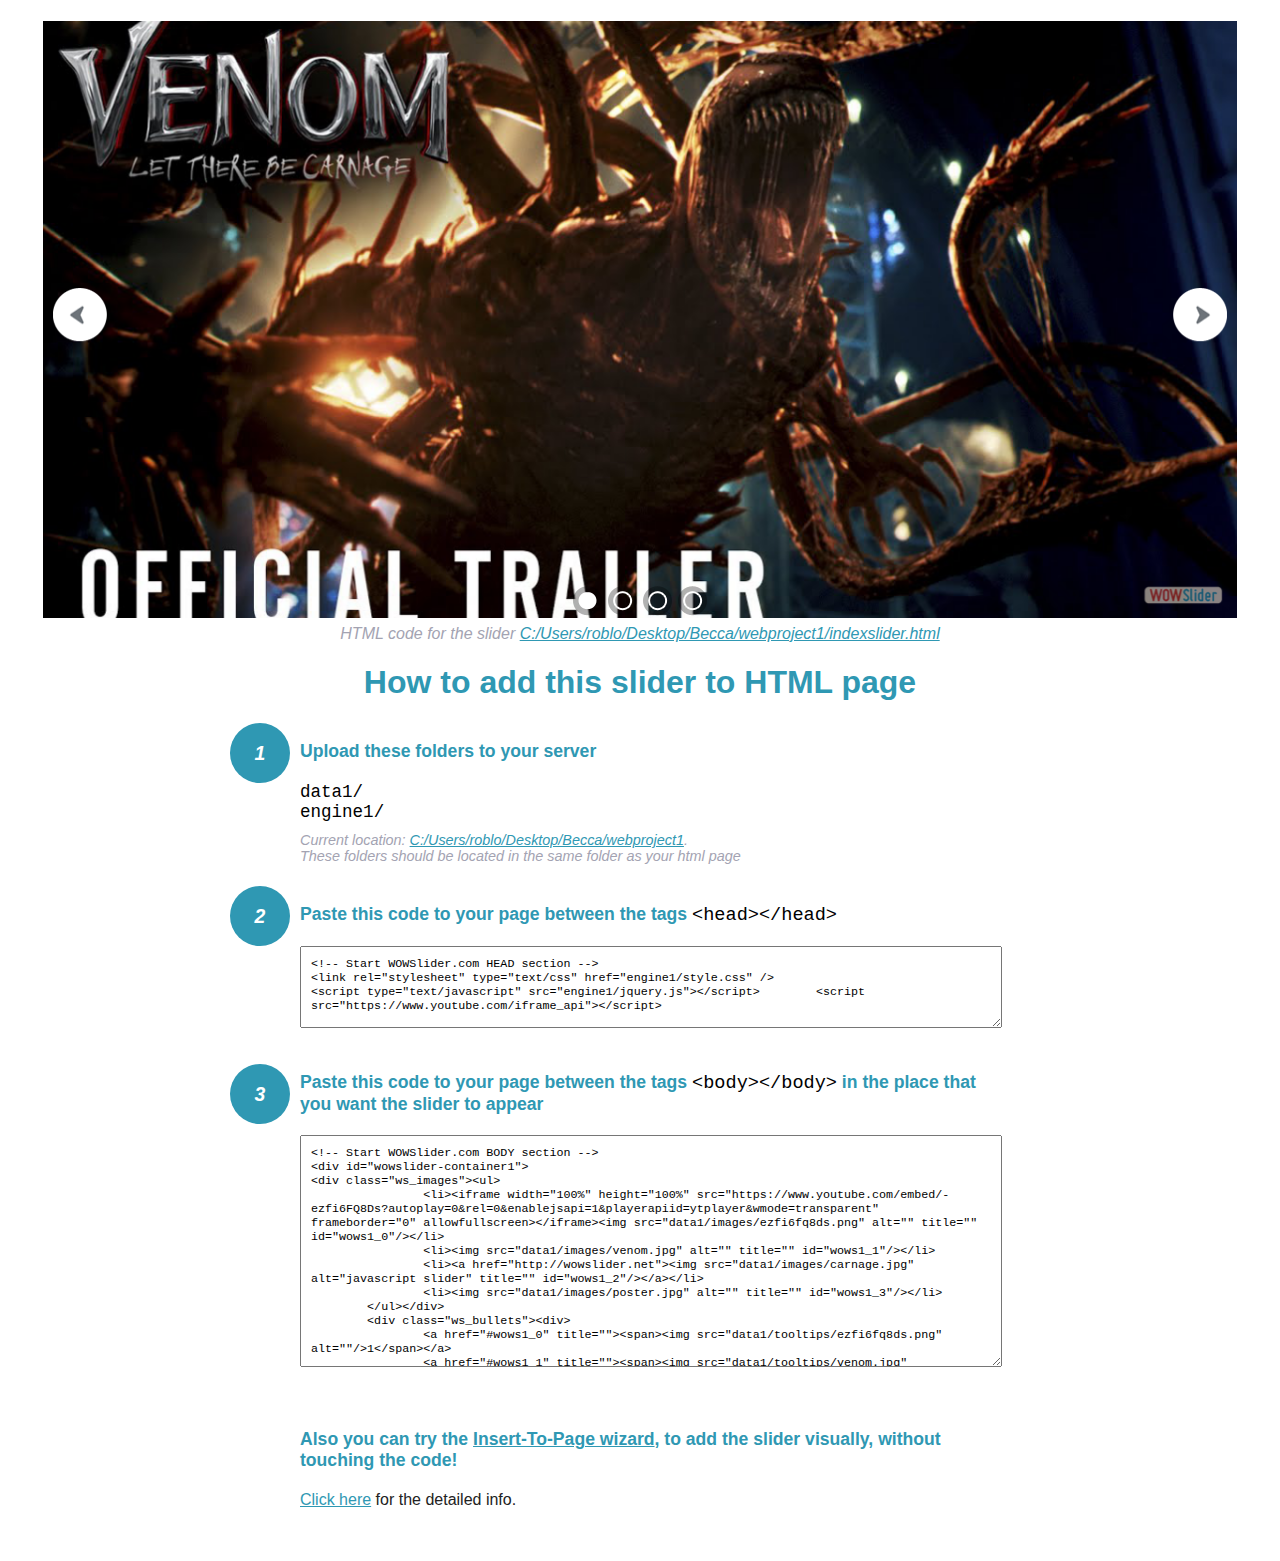
<file: webproject2/indexslider-howto.html>
<!DOCTYPE html>
<html>
<head>
	<title>WOWSlider</title>
	<meta http-equiv="content-type" content="text/html; charset=utf-8" />
	<meta name="description" content="WOWSlider" />
	
	<!-- Start WOWSlider.com HEAD section --> <!-- add to the <head> of your page -->
	<link rel="stylesheet" type="text/css" href="engine1/style.css" />
	<script type="text/javascript" src="engine1/jquery.js"></script>	<script src="https://www.youtube.com/iframe_api"></script>

	<!-- End WOWSlider.com HEAD section -->


<style>
.instuction {
	font-family: sans-serif, Arial;
	display: block;
	margin: 0 auto;
	max-width: 820px;
	width: 100%;
	padding: 0 70px;
	color: #222;
	-webkit-box-sizing: border-box;
	-moz-box-sizing: border-box;
	box-sizing: border-box;
}
.instuction h1 img {
	max-width: 170px;
	vertical-align: middle;
	margin-bottom: 10px;
}
.instuction h1 {
	color: #2F98B3;
	text-align: center;
}
.instuction h2 {
	position: relative;
	font-size: 1.1em;
	color: #2F98B3;
	margin-bottom: 20px;
	margin-top: 40px;
}
.instuction h2 span.num {
	position: absolute;
	left: -70px;
	top: -18px;
	display: inline-block;
	vertical-align: middle;
	font-style: italic;
	font-size: 1.1em;
	width: 60px;
	height: 60px;
	line-height: 60px;
	text-align: center;
	background: #2F98B3;
	color: #fff;
	border-radius: 50%;
}
.instuction .mono {
	color: #000;
	font-family: monospace;
	font-size: 1.3em;
	font-weight: normal;
}
.instuction li.mono {
	font-size: 1.5em;
}

.instuction ul {
	font-size: 0.9em;
	margin-top: 0;
	padding-left: 0;
	list-style: none;
}
.instuction .note {
	color: #A3A3B2;
	font-style: italic;
	padding-top: 10px;
}
.instuction p.note {
	text-align: center;
	padding-top: 0;
	margin-top: 4px;
}
.instuction textarea {
	font-size: 0.9em;
	min-height: 60px;
	padding: 10px;
	margin: 0;
	overflow: auto;
	max-width: 100%;
	width: 100%;
}
.instuction a,
.instuction a:visited {
	color: #2F98B3;
}
</style>


</head>
<body style="margin:auto">

<br>

<!-- Start WOWSlider.com BODY section --> <!-- add to the <body> of your page -->
<div id="wowslider-container1">
<div class="ws_images"><ul>
		<li><iframe width="100%" height="100%" src="https://www.youtube.com/embed/-ezfi6FQ8Ds?autoplay=0&rel=0&enablejsapi=1&playerapiid=ytplayer&wmode=transparent" frameborder="0" allowfullscreen></iframe><img src="data1/images/ezfi6fq8ds.png" alt="" title="" id="wows1_0"/></li>
		<li><img src="data1/images/venom.jpg" alt="" title="" id="wows1_1"/></li>
		<li><a href="http://wowslider.net"><img src="data1/images/carnage.jpg" alt="javascript slider" title="" id="wows1_2"/></a></li>
		<li><img src="data1/images/poster.jpg" alt="" title="" id="wows1_3"/></li>
	</ul></div>
	<div class="ws_bullets"><div>
		<a href="#wows1_0" title=""><span><img src="data1/tooltips/ezfi6fq8ds.png" alt=""/>1</span></a>
		<a href="#wows1_1" title=""><span><img src="data1/tooltips/venom.jpg" alt=""/>2</span></a>
		<a href="#wows1_2" title=""><span><img src="data1/tooltips/carnage.jpg" alt=""/>3</span></a>
		<a href="#wows1_3" title=""><span><img src="data1/tooltips/poster.jpg" alt=""/>4</span></a>
	</div></div><div class="ws_script" style="position:absolute;left:-99%"><a href="http://wowslider.net">responsive slider</a> by WOWSlider.com v9.0</div>
<div class="ws_shadow"></div>
</div>	
<script type="text/javascript" src="engine1/wowslider.js"></script>
<script type="text/javascript" src="engine1/script.js"></script>
<!-- End WOWSlider.com BODY section -->


<div class="instuction">
	<p class="note">HTML code for the slider <a href="file:///C:/Users/roblo/Desktop/Becca/webproject1/indexslider.html">C:/Users/roblo/Desktop/Becca/webproject1/indexslider.html</a></p>

	<h1>
		How to add this slider to HTML page
	</h1>

	<h2><span class="num">1</span> Upload these folders to your server</h2>
	<ul>
		<li class="mono">data1/</li>
		<li class="mono">engine1/</li>
		<li class="note">Current location: <a href="file:///C:/Users/roblo/Desktop/Becca/webproject1">C:/Users/roblo/Desktop/Becca/webproject1</a>. <br>These folders should be located in the same folder as your html page</li>
	</ul>

	<h2><span class="num">2</span> Paste this code to your page between the tags <span class="mono">&lt;head&gt;&lt;/head&gt;</span></h2>
	<textarea onclick="this.select()">&lt;!-- Start WOWSlider.com HEAD section --&gt;
&lt;link rel=&quot;stylesheet&quot; type=&quot;text/css&quot; href=&quot;engine1/style.css&quot; /&gt;
&lt;script type=&quot;text/javascript&quot; src=&quot;engine1/jquery.js&quot;&gt;&lt;/script&gt;	&lt;script src=&quot;https://www.youtube.com/iframe_api&quot;&gt;&lt;/script&gt;

&lt;!-- End WOWSlider.com HEAD section --&gt;</textarea>


	<h2><span class="num" style="top: -8px;">3</span> Paste this code to your page between the tags <span class="mono">&lt;body&gt;&lt;/body&gt;</span> in the place that you want the slider to appear</h2>
	<textarea onclick="this.select()" rows="15">&lt;!-- Start WOWSlider.com BODY section --&gt;
&lt;div id=&quot;wowslider-container1&quot;&gt;
&lt;div class=&quot;ws_images&quot;&gt;&lt;ul&gt;
		&lt;li&gt;&lt;iframe width=&quot;100%&quot; height=&quot;100%&quot; src=&quot;https://www.youtube.com/embed/-ezfi6FQ8Ds?autoplay=0&rel=0&enablejsapi=1&playerapiid=ytplayer&wmode=transparent&quot; frameborder=&quot;0&quot; allowfullscreen&gt;&lt;/iframe&gt;&lt;img src=&quot;data1/images/ezfi6fq8ds.png&quot; alt=&quot;&quot; title=&quot;&quot; id=&quot;wows1_0&quot;/&gt;&lt;/li&gt;
		&lt;li&gt;&lt;img src=&quot;data1/images/venom.jpg&quot; alt=&quot;&quot; title=&quot;&quot; id=&quot;wows1_1&quot;/&gt;&lt;/li&gt;
		&lt;li&gt;&lt;a href=&quot;http://wowslider.net&quot;&gt;&lt;img src=&quot;data1/images/carnage.jpg&quot; alt=&quot;javascript slider&quot; title=&quot;&quot; id=&quot;wows1_2&quot;/&gt;&lt;/a&gt;&lt;/li&gt;
		&lt;li&gt;&lt;img src=&quot;data1/images/poster.jpg&quot; alt=&quot;&quot; title=&quot;&quot; id=&quot;wows1_3&quot;/&gt;&lt;/li&gt;
	&lt;/ul&gt;&lt;/div&gt;
	&lt;div class=&quot;ws_bullets&quot;&gt;&lt;div&gt;
		&lt;a href=&quot;#wows1_0&quot; title=&quot;&quot;&gt;&lt;span&gt;&lt;img src=&quot;data1/tooltips/ezfi6fq8ds.png&quot; alt=&quot;&quot;/&gt;1&lt;/span&gt;&lt;/a&gt;
		&lt;a href=&quot;#wows1_1&quot; title=&quot;&quot;&gt;&lt;span&gt;&lt;img src=&quot;data1/tooltips/venom.jpg&quot; alt=&quot;&quot;/&gt;2&lt;/span&gt;&lt;/a&gt;
		&lt;a href=&quot;#wows1_2&quot; title=&quot;&quot;&gt;&lt;span&gt;&lt;img src=&quot;data1/tooltips/carnage.jpg&quot; alt=&quot;&quot;/&gt;3&lt;/span&gt;&lt;/a&gt;
		&lt;a href=&quot;#wows1_3&quot; title=&quot;&quot;&gt;&lt;span&gt;&lt;img src=&quot;data1/tooltips/poster.jpg&quot; alt=&quot;&quot;/&gt;4&lt;/span&gt;&lt;/a&gt;
	&lt;/div&gt;&lt;/div&gt;&lt;div class=&quot;ws_script&quot; style=&quot;position:absolute;left:-99%&quot;&gt;&lt;a href=&quot;http://wowslider.net&quot;&gt;responsive slider&lt;/a&gt; by WOWSlider.com v9.0&lt;/div&gt;
&lt;div class=&quot;ws_shadow&quot;&gt;&lt;/div&gt;
&lt;/div&gt;	
&lt;script type=&quot;text/javascript&quot; src=&quot;engine1/wowslider.js&quot;&gt;&lt;/script&gt;
&lt;script type=&quot;text/javascript&quot; src=&quot;engine1/script.js&quot;&gt;&lt;/script&gt;
&lt;!-- End WOWSlider.com BODY section --&gt;</textarea>

<br><br>
<h2>Also you can try the <a href="http://wowslider.com/help/add-wowslider-to-page-2.html" target="_blank">Insert-To-Page wizard</a>, to add the slider visually, without touching the code!</h2>
<p>
	<a href="http://wowslider.com/help/add-wowslider-to-page-2.html" target="_blank">Click here</a> for the detailed info.
</p>
</div>

<br><br>
</body>
</html>
</file>
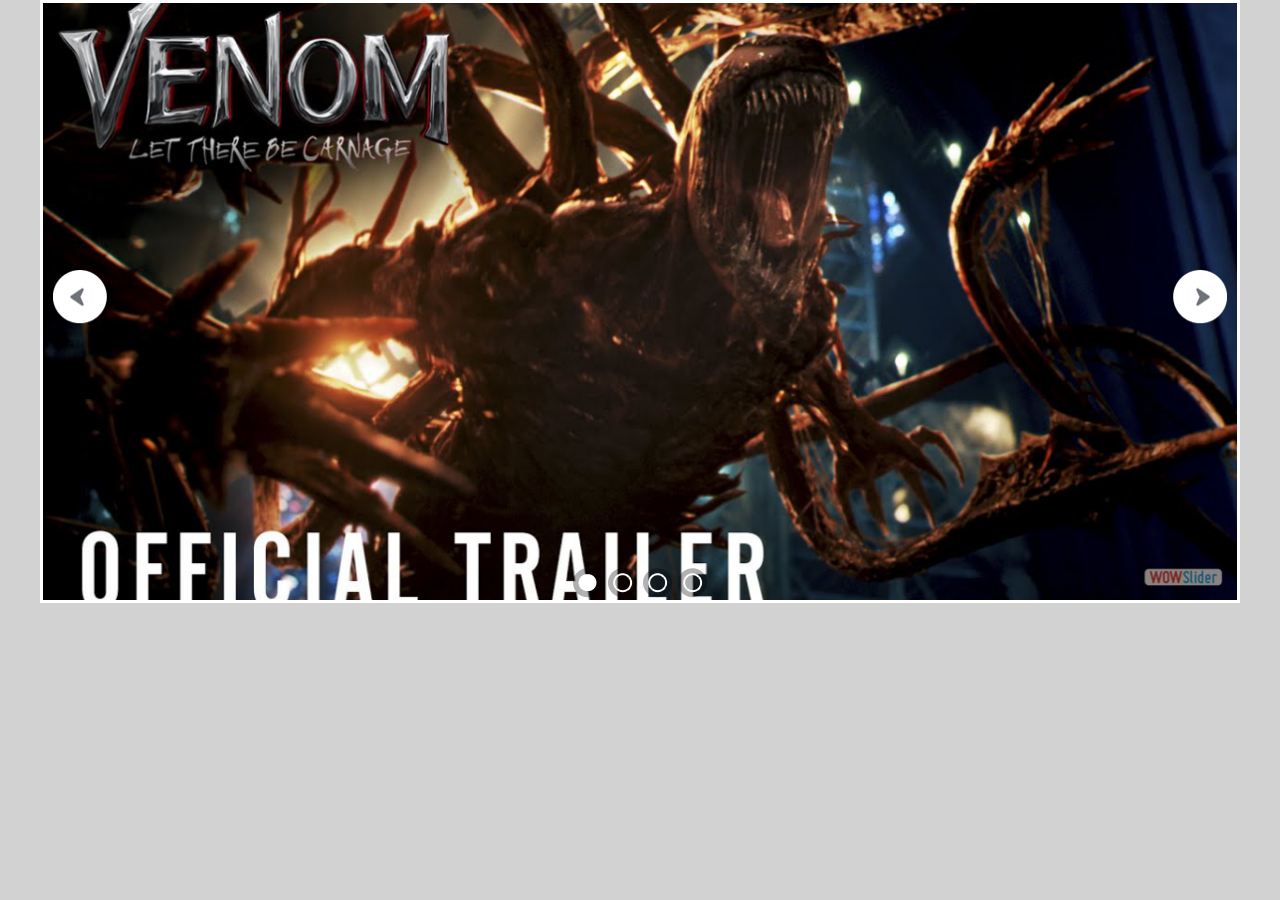
<file: webproject2/indexslider.html>
<!DOCTYPE html>
<html>
<head>
	<title>Indexslider</title>
	<meta http-equiv="content-type" content="text/html; charset=utf-8" />
	<meta name="description" content="Made with WOW Slider - Create beautiful, responsive image sliders in a few clicks. Awesome skins and animations. Responsive slider" />
	
	<!-- Start WOWSlider.com HEAD section --> <!-- add to the <head> of your page -->
	<link rel="stylesheet" type="text/css" href="engine1/style.css" />
	<script type="text/javascript" src="engine1/jquery.js"></script>	<script src="https://www.youtube.com/iframe_api"></script>

	<!-- End WOWSlider.com HEAD section -->

</head>
<body style="background-color:#D2D2D2;margin:auto">
	
	<!-- Start WOWSlider.com BODY section --> <!-- add to the <body> of your page -->
	<div id="wowslider-container1">
	<div class="ws_images"><ul>
		<li><iframe width="100%" height="100%" src="https://www.youtube.com/embed/-ezfi6FQ8Ds?autoplay=0&rel=0&enablejsapi=1&playerapiid=ytplayer&wmode=transparent" frameborder="0" allowfullscreen></iframe><img src="data1/images/ezfi6fq8ds.png" alt="" title="" id="wows1_0"/></li>
		<li><img src="data1/images/venom.jpg" alt="" title="" id="wows1_1"/></li>
		<li><a href="http://wowslider.net"><img src="data1/images/carnage.jpg" alt="javascript slider" title="" id="wows1_2"/></a></li>
		<li><img src="data1/images/poster.jpg" alt="" title="" id="wows1_3"/></li>
	</ul></div>
	<div class="ws_bullets"><div>
		<a href="#wows1_0" title=""><span><img src="data1/tooltips/ezfi6fq8ds.png" alt=""/>1</span></a>
		<a href="#wows1_1" title=""><span><img src="data1/tooltips/venom.jpg" alt=""/>2</span></a>
		<a href="#wows1_2" title=""><span><img src="data1/tooltips/carnage.jpg" alt=""/>3</span></a>
		<a href="#wows1_3" title=""><span><img src="data1/tooltips/poster.jpg" alt=""/>4</span></a>
	</div></div><div class="ws_script" style="position:absolute;left:-99%"><a href="http://wowslider.net">responsive slider</a> by WOWSlider.com v9.0</div>
	<div class="ws_shadow"></div>
	</div>	
	<script type="text/javascript" src="engine1/wowslider.js"></script>
	<script type="text/javascript" src="engine1/script.js"></script>
	<!-- End WOWSlider.com BODY section -->

</body>
</html>
</file>
<file: webproject2/engine1/style.css>
/*
 *	generated by WOW Slider 9.0
 *	template Zoom
 */
@import url(https://fonts.googleapis.com/css?family=Open+Sans&subset=latin,cyrillic,latin-ext);
#wowslider-container1 { 
	display: table;
	zoom: 1; 
	position: relative;
	width: 100%;
	max-width: 1200px;
	max-height:600px;
	margin:0px auto 0px;
	z-index:90;
	text-align:left; /* reset align=center */
	font-size: 10px;
	text-shadow: none; /* fix some user styles */

	/* reset box-sizing (to boostrap friendly) */
	-webkit-box-sizing: content-box;
	-moz-box-sizing: content-box;
	box-sizing: content-box; 
}
* html #wowslider-container1{ width:1200px }
#wowslider-container1 .ws_images ul{
	position:relative;
	width: 10000%; 
	height:100%;
	left:0;
	list-style:none;
	margin:0;
	padding:0;
	border-spacing:0;
	overflow: visible;
	/*table-layout:fixed;*/
}
#wowslider-container1 .ws_images ul li{
	position: relative;
	width:1%;
	height:100%;
	line-height:0; /*opera*/
	overflow: hidden;
	float:left;
	/*font-size:0;*/
	padding:0 0 0 0 !important;
	margin:0 0 0 0 !important;
}

#wowslider-container1 .ws_images{
	position: relative;
	left:0;
	top:0;
	height:100%;
	max-height:600px;
	max-width: 1200px;
	vertical-align: top;
	border:3px solid #FFFFFF;
	overflow: hidden;
}
#wowslider-container1 .ws_images ul a{
	width:100%;
	height:100%;
	max-height:600px;
	display:block;
	color:transparent;
}
#wowslider-container1 img{
	max-width: none !important;
}
#wowslider-container1 .ws_images .ws_list img,
#wowslider-container1 .ws_images > div > img{
	width:100%;
	border:none 0;
	max-width: none;
	padding:0;
	margin:0;
}
#wowslider-container1 .ws_images > div > img {
	max-height:600px;
}

#wowslider-container1 .ws_images iframe {
	position: absolute;
	z-index: -1;
}

#wowslider-container1 .ws-title > div {
	display: inline-block !important;
}

#wowslider-container1 a{ 
	text-decoration: none; 
	outline: none; 
	border: none; 
}

#wowslider-container1  .ws_bullets { 
	float: left;
	position:absolute;
	z-index:70;
}
#wowslider-container1  .ws_bullets div{
	position:relative;
	float:left;
	font-size: 0px;
}
/* compatibility with Joomla styles */
#wowslider-container1  .ws_bullets a {
	line-height: 0;
}

#wowslider-container1  .ws_script{
	display:none;
}
#wowslider-container1 sound, 
#wowslider-container1 object{
	position:absolute;
}

/* prevent some of users reset styles */
#wowslider-container1 .ws_effect {
	position: static;
	width: 100%;
	height: 100%;
}

#wowslider-container1 .ws_photoItem {
	border: 2em solid #fff;
	margin-left: -2em;
	margin-top: -2em;
}
#wowslider-container1 .ws_cube_side {
	background: #A6A5A9;
}


#wowslider-container1.ws_gestures {
	cursor: -webkit-grab;
	cursor: -moz-grab;
	cursor: url("[data-uri]"), move;
}
#wowslider-container1.ws_gestures.ws_grabbing {
	cursor: -webkit-grabbing;
	cursor: -moz-grabbing;
	cursor: url("[data-uri]"), move;
}

/* hide controls when video start play */
#wowslider-container1.ws_video_playing .ws_bullets,
#wowslider-container1.ws_video_playing .ws_fullscreen,
#wowslider-container1.ws_video_playing .ws_next,
#wowslider-container1.ws_video_playing .ws_prev {
	display: none;
}


/* youtube/vimeo buttons */
#wowslider-container1 .ws_video_btn {
	position: absolute;
	display: none;
	cursor: pointer;
	top: 0;
	left: 0;
	width: 100%;
	height: 100%;
	z-index: 55;
}
#wowslider-container1 .ws_video_btn.ws_youtube,
#wowslider-container1 .ws_video_btn.ws_vimeo {
	display: block;
}
#wowslider-container1 .ws_video_btn div {
	position: absolute;
	background-image: url(./playvideo.png);
	background-size: 200%;
	top: 50%;
	left: 50%;
	width: 7em;
	height: 5em;
	margin-left: -3.5em;
	margin-top: -2.5em;
}
#wowslider-container1 .ws_video_btn.ws_youtube div {
	background-position: 0 0;
}
#wowslider-container1 .ws_video_btn.ws_youtube:hover div {
	background-position: 100% 0;
}
#wowslider-container1 .ws_video_btn.ws_vimeo div {
	background-position: 0 100%;
}
#wowslider-container1 .ws_video_btn.ws_vimeo:hover div {
	background-position: 100% 100%;
}

#wowslider-container1 .ws_playpause.ws_hide {
	display: none !important;
}

#wowslider-container1  .ws_bullets { 
	padding: 5px; 
}
#wowslider-container1 .ws_bullets a { 
	width:35px;
	height:35px;
	background: url(./bullet.png) left top;
	float: left; 
	text-indent: -4000px; 
	position:relative;
	margin-left:0px;
	color:transparent;
}
#wowslider-container1 .ws_bullets a:hover{
	background-position: 0 50%;	
}
#wowslider-container1 .ws_bullets a.ws_selbull{ 
	background-position: 0 100%;
}	
#wowslider-container1 a.ws_next, #wowslider-container1 a.ws_prev {
	background-size: 200%;
	position:absolute;
	top:50%;
	margin-top:-3.2em;
	z-index:60;
	width: 6.4em;	
	height: 6.4em;
	background-image: url(./arrows.png);
}
#wowslider-container1 a.ws_next{
	background-position: 100% 0;
	right:0.5em;
}
#wowslider-container1 a.ws_prev {
	left:0.5em;
	background-position: 0 0; 
}
#wowslider-container1 a.ws_next:hover{
	background-position: 100% 100%;
}
#wowslider-container1 a.ws_prev:hover {
	background-position: 0 100%; 
}

/*playpause*/
#wowslider-container1 .ws_playpause {
    width: 6.4em;
    height: 6.4em;
    position: absolute;
    top: 50%;
    left: 50%;
    margin-left: -3.2em;
    margin-top: -3.2em;
    z-index: 59;
}

#wowslider-container1 .ws_pause {
	background-size: 100%;
    background-image: url(./pause.png);
}

#wowslider-container1 .ws_play {
	background-size: 100%;
    background-image: url(./play.png);
}

#wowslider-container1 .ws_pause:hover, #wowslider-container1 .ws_play:hover {
    background-position: 100% 100% !important;
}/* bottom center */
#wowslider-container1  .ws_bullets {
   bottom: 0;
	left:50%;
	padding: 0px;
}
#wowslider-container1  .ws_bullets div{
	left:-50%;
}
#wowslider-container1 .ws-title{
	position:absolute;
	display:block;
	font: 2.5em 'Open Sans', sans-serif;
	bottom: 0em;
	left: 0;
	margin:1.3em 0.5em;
	padding: 0.6em 0.5em;
	color:#3f4044;
	z-index: 50;
	line-height: 1.3em;
	text-transform: none;	
}
#wowslider-container1 .ws-title div,#wowslider-container1 .ws-title span{
	display:inline-block;
	padding:0.5em;
	background-color:#FFFFFF;
    border-radius: 0.5em;
    -moz-border-radius: 0.5em;
    -webkit-border-radius: 0.5em;
}
#wowslider-container1 .ws-title div{
	display:block;
	margin-top: 0.5em;
	font-size: 0.56em;
	font-weight: normal;
	color: #8B8E94;
}#wowslider-container1 .ws_bullets  a img{
	text-indent:0;
	display:block;
	bottom:25px;
	left:-48px;
	visibility:hidden;
	position:absolute;
    border: 2px solid #FFFFFF;
	box-shadow: 0 1px 3px rgba(0, 0, 0, 0.5);
    -moz-box-shadow: 0 1px 3px rgba(0, 0, 0, 0.5);	
    -webkit-box-shadow: 0 1px 3px rgba(0, 0, 0, 0.5);
	border-radius:0px;
	max-width:none;
}
#wowslider-container1 .ws_bullets a:hover img{
	visibility:visible;
}

#wowslider-container1 .ws_bulframe div div{
	height:48px;
	overflow:visible;
	position:relative;
}
#wowslider-container1 .ws_bulframe div {
	left:0;
	overflow:hidden;
	position:relative;
	width:96px;
	background-color:#FFFFFF;	
}
#wowslider-container1  .ws_bullets .ws_bulframe{
	display:none;
	bottom:37px;
	overflow:visible;
	position:absolute;
	cursor:pointer;
    border: 2px solid #FFFFFF;
	box-shadow: 0 1px 3px rgba(0, 0, 0, 0.5);
    -moz-box-shadow: 0 1px 3px rgba(0, 0, 0, 0.5);	
    -webkit-box-shadow: 0 1px 3px rgba(0, 0, 0, 0.5);
	border-radius:0px;
}
#wowslider-container1 .ws_bulframe span{
	display:block;
	position:absolute;
	bottom:-8px;
	margin-left:8px;
	left:50%;
	background:url(./triangle.png);
	width:15px;
	height:6px;
}#wowslider-container1 .ws_bulframe div div{
	height: auto;
}

@media all and (max-width:760px) {
	#wowslider-container1 .ws_fullscreen {
		display: block;
	}
}
@media all and (max-width:400px){
	#wowslider-container1 .ws_controls,
	#wowslider-container1 .ws_bullets,
	#wowslider-container1 .ws_thumbs{
		display: none
	}
}
</file>
